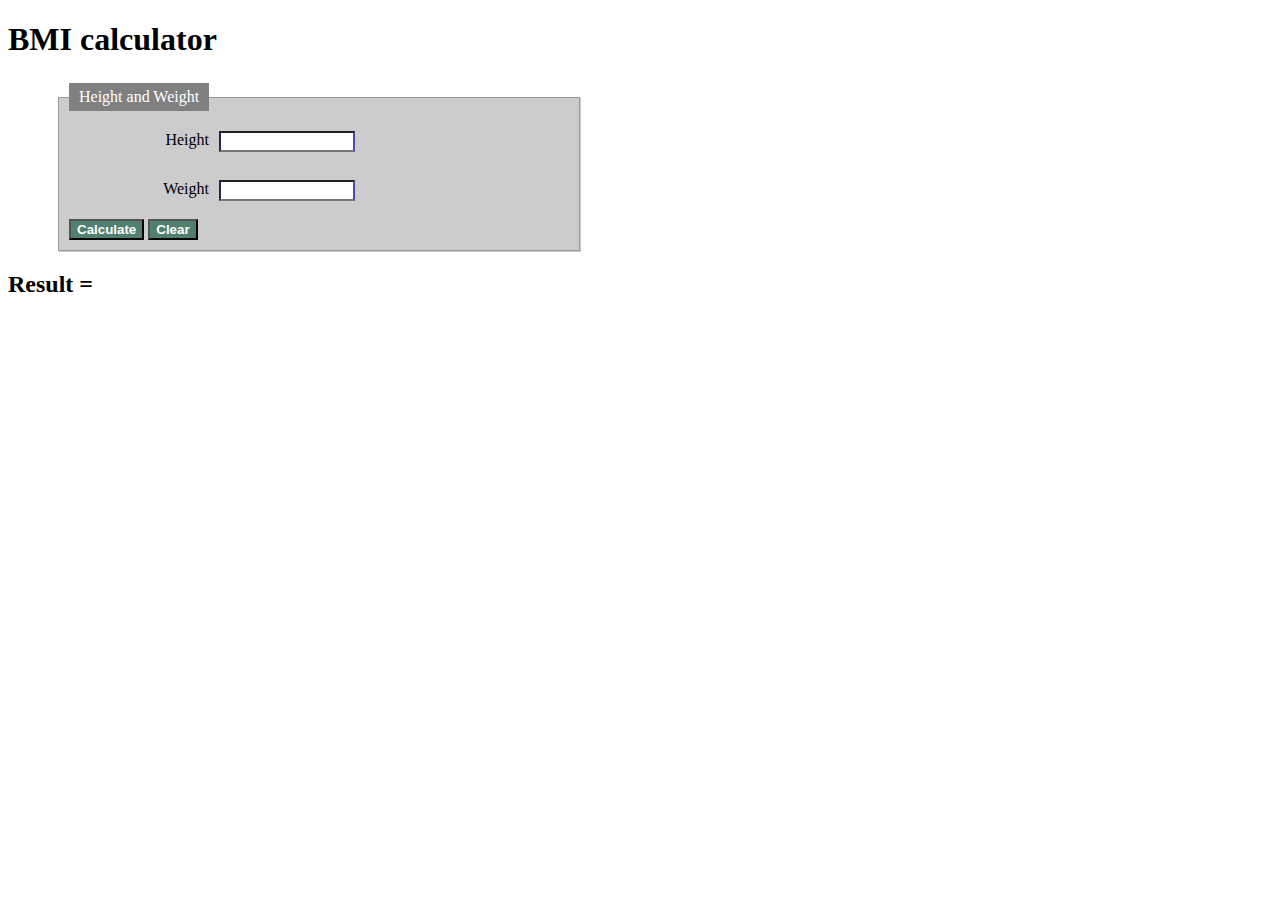
<file: BMI/BMI.html>
<!DOCTYPE html>
<html>
<script>
    // Step 1: Get Height
    // Step 2: Get Weight
    // Step 3: Calculate weight/square of height  (formula)
    // Weight / (height * height)
    // Step 4: Clear


    function calcBMI() { //define function
        //Parse String to Integer parseInt(value)
        var x = parseInt(document.getElementById("input_height").value); //step 1 //define variable
        console.log("Start of console");
        console.log(x);
        console.log("End of console");
        var z = parseInt(document.getElementById("input_weight").value); //step 2
        var result;

        //step3 calculate
        result = z / (x * x / 10000); //float

        document.getElementById("input_result").innerHTML = result;
        //document.getElementById("input_result").innerHTML = z / math.pow(x, 2); same as above line without var result
    }

    function clear_result() {
        document.getElementById("input_height").value = ""; // text
        document.getElementById("input_weight").value = "";
        document.getElementById("input_result").innerHTML = "";
    }


    /* Draft

    x + 1 = 2;
    x = 1;

    // Truong hop 2
    x + 1 = y;
    x = y - 1; // x phu thuoc vao y

    // Truong hop 3
    x = y; // x phu thuoc vao y
    // y is user input

    // Math
    // x = y => y = x
    // Programming
    // x = y => y not = x


     var test = 166; // number 166
    var test_text = "166"; // string 166 => text
    var test_number = parseInt(test_text);
    '166' => 166
    //
    var test = 1;
    var result = test + 11; // 1 + 11 = 12

    //
    var test = "1";
    var result = test + 11; // result = "111" // "1"


    var x = "1.234567"; //text "1.234567"
    var _float = parseFloat(x); // -> _float = 1.234567 // float number 1.234567
    var _int = parseInt(x); // -> _int = 1

    var _add = x + 1; // -> _add = "1.2345671";
    var _add_float = _float + 1; // -> _add_float = 2.234567
    */
</script>

<head>
    <link href="bmistyle.css" rel="stylesheet" />
</head>

<body>

    <h1>BMI calculator</h1>


    <fieldset>
        <legend>Height and Weight</legend>
        <label for="bmiheight">Height</label>
        <input type="text" id="input_height" name="height"><br>
        <!-- <textarea id="cm" name="height" placeholder="cm"></textarea><br> -->
        <label for="bmiweight">Weight</label>
        <input type="text" id="input_weight" name="weight"><br>
        <!-- <textarea id="kg" name="weight" placeholder="kg"></textarea><br> -->
        <!-- <button type="button" onclick="calcBMI()" value="calculate">Calculate</button> -->
        <button onclick="calcBMI()" id="calcBMI">Calculate</button>
        <button onclick="clear_result()" id="Clear">Clear</button>
    </fieldset>


    <h2>Result =</h2>
    <h2 id="input_result"></h2>

</body>

</html>
</file>
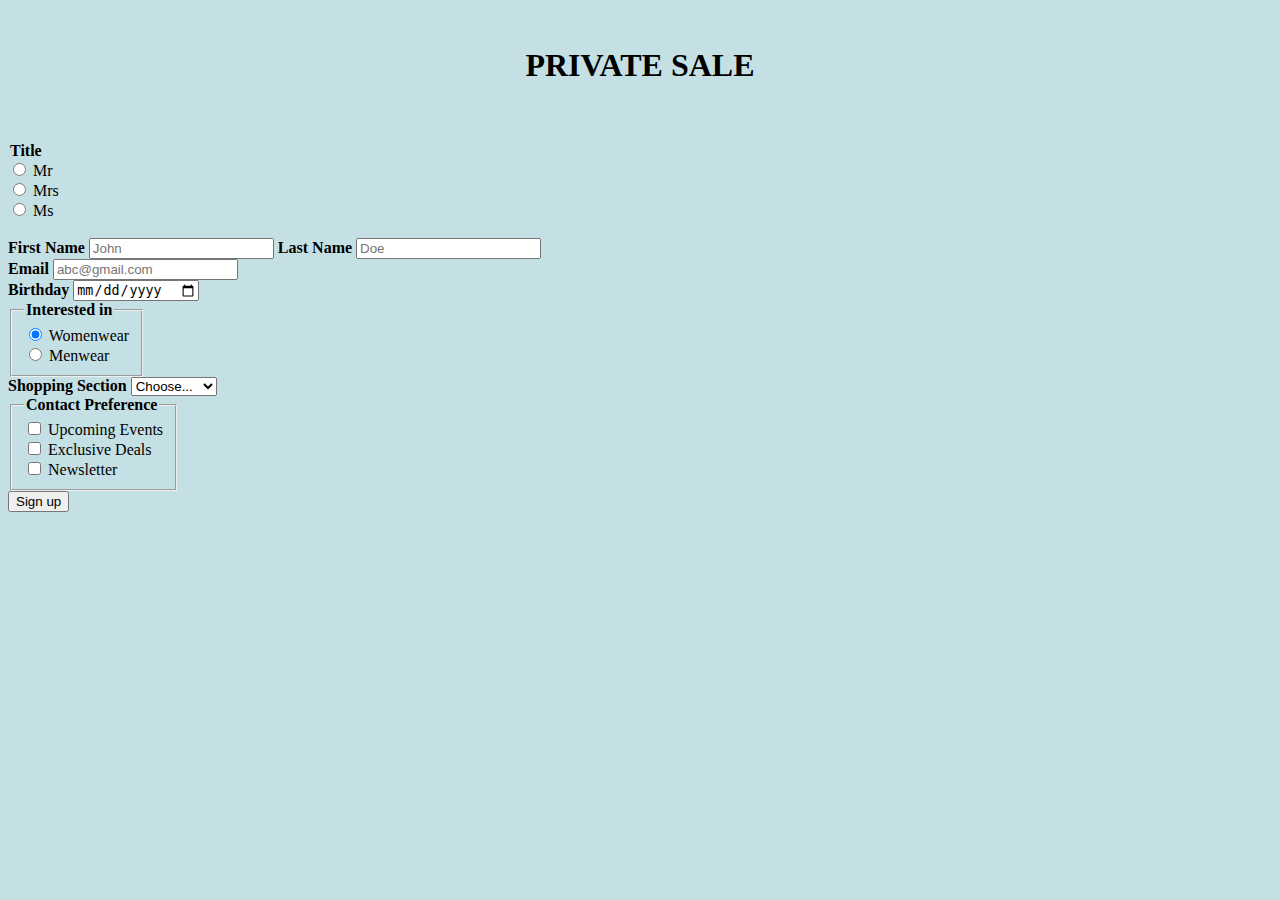
<file: Homework3/privatesale.html>
<!DOCTYPE html>
<html lang- "en">

<head>
    <link href="Psale.css" rel="stylesheet" />
    <link href="https://cdn.jsdelivr.net/npm/bootstrap@5.1.3/dist/css/bootstrap.min.css" rel="stylesheet" integrity="sha384-1BmE4kWBq78iYhFldvKuhfTAU6auU8tT94WrHftjDbrCEXSU1oBoqyl2QvZ6jIW3" crossorigin="anonymous">
    <script src="https://cdn.jsdelivr.net/npm/bootstrap@5.1.3/dist/js/bootstrap.bundle.min.js" integrity="sha384-ka7Sk0Gln4gmtz2MlQnikT1wXgYsOg+OMhuP+IlRH9sENBO0LRn5q+8nbTov4+1p" crossorigin="anonymous"></script>
    <style>
      .centertx {
        margin: auto;
        width: 50%;
        border: 3px solid green;
        padding: 10px;
      }
    </style>
</head>

<body style="background-color:rgb(197, 224, 228);">
    <!-- 
    
    1) List down all required form component
    2) Define component type
    3) Create form skeleton

    Title                       : Mr/Ms/Mrs/ (radio button)
    Name (First name, Last name): tring / text (input box text)"
    Email                       : string/text (input box text)
    Date of Birth               : DD/MM/YYYY (Calendar)
    Interested In               : Womenwear/Menwear (Radio button)
    Shopping section            : Business/Silverclass/Goldclass/VIP/VVIP (drop down)
    Contact preferences         : upcoming events, exclusive deals, newsletter (Tick box)
   -->
    <br>
    <h1 style="text-align:center;">
        <b>PRIVATE SALE</b>
    </h1>
    <br>
    <br>
    <form action="http://api.l27.lazychord.com/api/sale" method="post"> 
        <div class="container">
            <div class="col-md-5">
                <legend class="col-form-label col-sm-2 pt-0"><b>Title</b></legend>
                <div class="form-check form-check-inline">
                    <input class="form-check-input" type="radio" name="title" id="inlineRadio1" value="option1">
                    <label class="form-check-label" for="inlineRadio1">Mr</label>
                </div>
                <div class="form-check form-check-inline">
                    <input class="form-check-input" type="radio" name="title" id="inlineRadio1" value="option1">
                    <label class="form-check-label" for="inlineRadio1">Mrs</label>
                </div>
                <div class="form-check form-check-inline">
                    <input class="form-check-input" type="radio" name="title" id="inlineRadio1" value="option1">
                    <label class="form-check-label" for="inlineRadio1">Ms</label>
                </div>
            </div>
            <br>
            <div class="col-md-5">
                <div class="form-row">
                    <div class="col-md-6">
                        <label for="fname"><b>First Name</b> </label>
                        <input type="text" class="form-control" id="fname" name="first" placeholder="John">

                    </div>
                    <div class="col-md-6">
                        <label for="lname"><b>Last Name</b></label>
                        <input type="text" class="form-control" id="lname" name="last" placeholder="Doe">
                    </div>
                </div>
            </div>
            <div class="col-md-5">
                <div class="form-group">
                    <label for="inputEmail"><b>Email</b></label>
                    <input type="text" class="form-control" id="inputEmail" name="email" placeholder="abc@gmail.com">
                </div>
                <div class="row mb-3">
                    <div class="form-group">
                        <form action="/action_page.php">
                            <label for="birthday"><b>Birthday</b></label>
                            <input type="date" class="form-control" id="birthday" name="birthday">
                        </form>
                    </div>
                </div>
                <fieldset class="col-md-6 row mb-3">
                    <legend class="col-form-label col-sm-2 pt-0"><b>Interested in</b></legend>
                    <div class="col-sm-10">
                        <div class="form-check">
                            <input class="form-check-input" type="radio" name="interestedin" id="Womenwear" value="Womenwear" checked>
                            <label class="form-check-label" for="Womenwear">Womenwear</label>
                        </div>
                        <div class="form-check">
                            <input class="form-check-input" type="radio" name="interestedin" id="Menwear" value="Menwear">
                            <label class="form-check-label" for="Menwear">Menwear</label>
                        </div>
                    </div>
                </fieldset>

                <div class="form-row">
                    <div class="col-md-6">
                        <label for="shopping"><b>Shopping Section</b></label>
                        <select id="shopping" class="form-control" name="shoppingsection">
                          <option selected>Choose...</option>
                          <option>Business</option>
                          <option>Silverclass</option>
                          <option>Goldclass</option>
                          <option>VIP</option>
                          <option>VVIP</option>
                        </select>
                    </div>
                </div>
            </div>
            <fieldset class="col-md-6">
                <legend class="col-form-label"><b>Contact Preference</b></legend>
                <div class="form-group">
                    <div class="form-check">
                        <input class="form-check-input" type="checkbox" id="gridCheck" name="contact_upcoming_event">
                        <label class="form-check-label" for="gridCheck">Upcoming Events</label>
                    </div>
                    <div class="form-check">
                        <input class="form-check-input" type="checkbox" id="gridCheck" name="contact_exclusive_deals">
                        <label class="form-check-label" for="gridCheck">Exclusive Deals</label>
                    </div>
                    <div class="form-check">
                        <input class="form-check-input" type="checkbox" id="gridCheck" name="contact_newsletter">
                        <label class="form-check-label" for="gridCheck">Newsletter</label>
                    </div>
                </div>
            </fieldset>
            <br>
            <button type="submit" class="btn btn-primary">Sign up</button>

        </div>
        </div>
    </form>
    <script src="../random.js"></script>
</body>

</html>
</file>
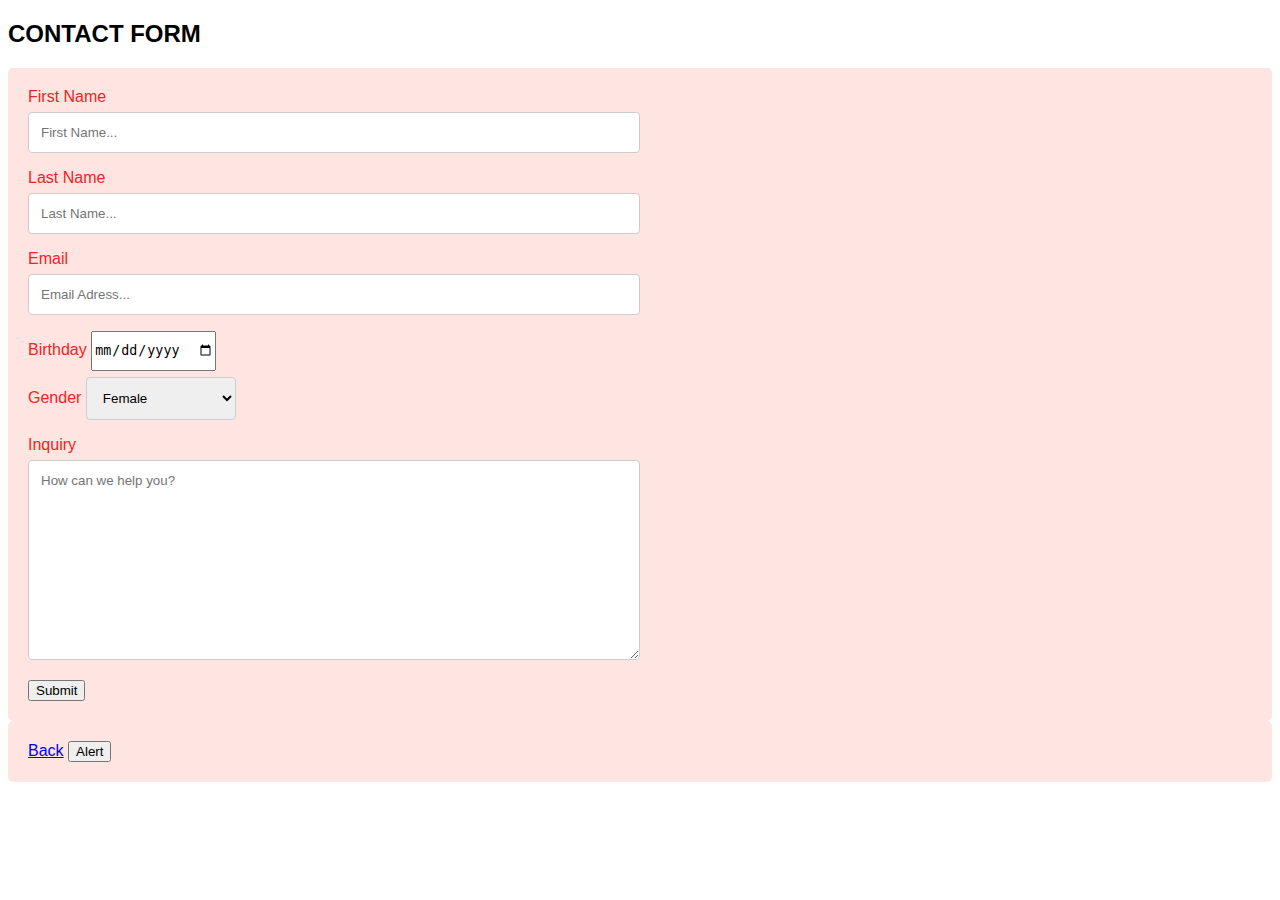
<file: L27web/contact.html>
<!DOCTYPE html>
<html>

<head>
    <link href="mystyle.css" rel="stylesheet" />
    <script src="https://ajax.googleapis.com/ajax/libs/jquery/3.5.1/jquery.min.js"></script>
    <meta name="viewport" content="width=device-width, initial-scale=1">
    <style>
        body {
            font-family: Verdana, Geneva, Tahoma, sans-serif
        }
        
        * {
            box-sizing: border-box;
        }
        
        label {
            color: #ee2424;
        }
        
        input[type=text],
        select,
        textarea {
            width: 50%;
            padding: 12px;
            border: 1px solid #ccc;
            border-radius: 4px;
            box-sizing: border-box;
            margin-top: 6px;
            margin-bottom: 16px;
            resize: vertical;
        }
        
        textarea {
            font-family: Verdana, Geneva, Tahoma, sans-serif;
        }
        
        input[type-submit] {
            background-color: rgb(255, 229, 225);
            color: white;
            padding: 12px 20px;
            border: none;
            border-radius: 4px;
            cursor: pointer;
        }
    </style>
</head>

<body>
    <h2>CONTACT FORM</h2>
    <div class="contact-container">
        <form action="/action_page.php">
            <label id="label-fname" for="fname">First Name</label><br>
            <input type="text" id="fname" name="firstname" placeholder="First Name...">
            <br>

            <label id="label-lname" for="lname">Last Name</label><br>
            <input type="text" id="lname" name="lastname" placeholder="Last Name...">
            <br>

            <label for="email">Email </label><br>
            <input type="text" id="email" name="email" placeholder="Email Adress...">
            <br>

            <label for="birthday">Birthday</label>
            <input type="date" id="birthday" name="birthday" style="height:40px;"><br>

            <label for="Gender">Gender</label>
            <select id="gender" name="Gender" style="width:150px;">
                <option value="Female">Female</option>
                <option value="Male">Male</option>
                <option value="Unidentified">Unidentified</option>
            </select>
            <br>

            <label for="inquiry">Inquiry</label><br>
            <textarea id="inquiry" name="inquiry" placeholder="How can we help you?" style="height:200px;"></textarea><br>

            <input type="submit" value="Submit">

        </form>
    </div>
    <div class="contact-container">
        <a href="index.html" class="btn btn-info" role="button">Back</a>
        <button type="button" id="Alertbutton" class="btn btn-primary btn-lg">Alert</button>
    </div>
    <script>
        $(document).ready(function() {
            // $("#Alertbutton").click(function () {
            //     alert("muahahaha");
            // });
            // $("#label-fname").click(function () {
            //     $(this).css({ "color": "yellow", "font-size": "200%" });
            //     alert("First name");
            // });
            $("label").hover(function() {
                $("label").css('color', '#fff200');
            }, function() {
                // change to any color that was previously used.
                $("label").css('color', '#03dbfc');
            });
        });
    </script>
</body>

</html>
</file>
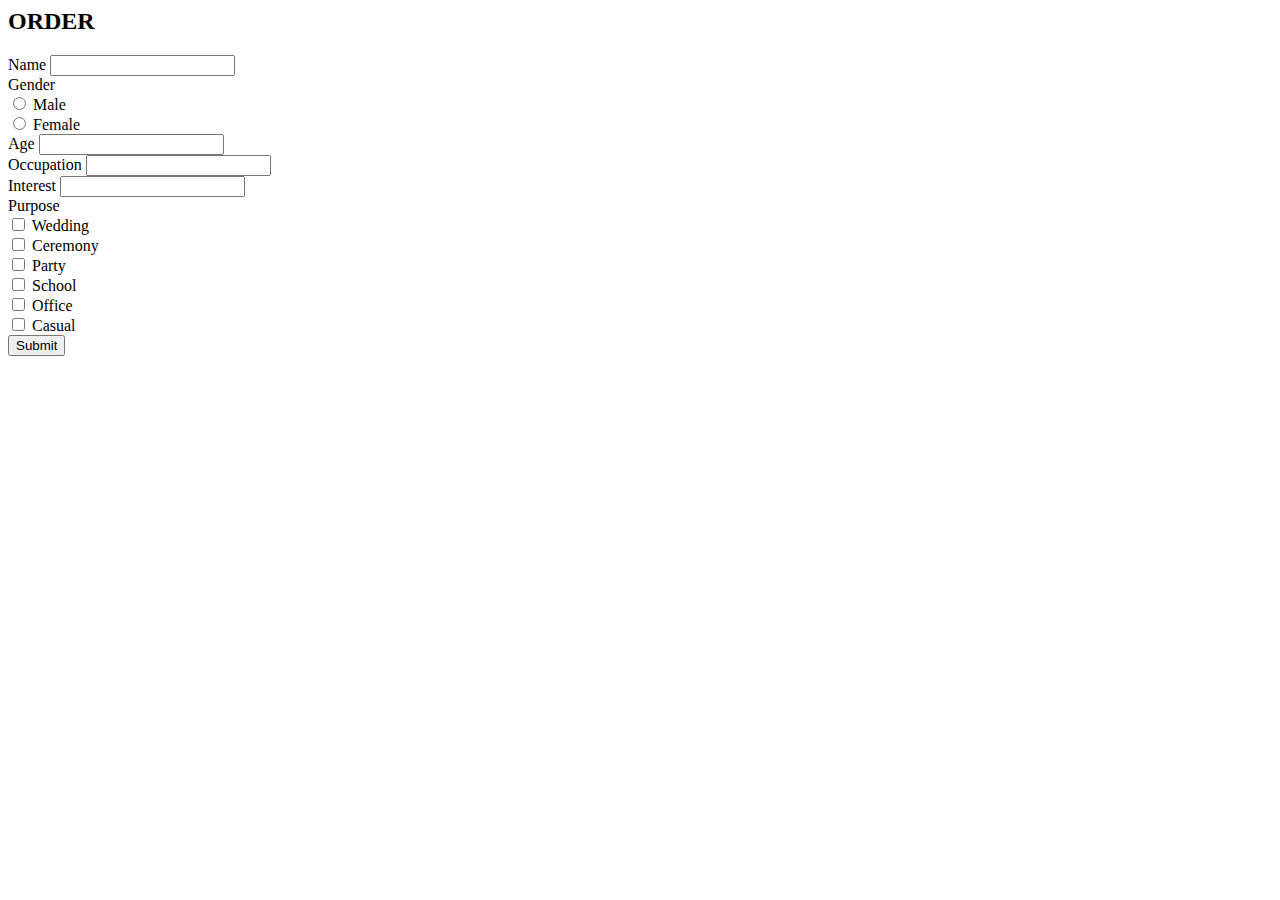
<file: orderform/order.html>
<html>

<head>
    <link href="https://cdn.jsdelivr.net/npm/bootstrap@5.1.3/dist/css/bootstrap.min.css" rel="stylesheet" integrity="sha384-1BmE4kWBq78iYhFldvKuhfTAU6auU8tT94WrHftjDbrCEXSU1oBoqyl2QvZ6jIW3" crossorigin="anonymous">
    <script src="https://cdn.jsdelivr.net/npm/bootstrap@5.1.3/dist/js/bootstrap.bundle.min.js" integrity="sha384-ka7Sk0Gln4gmtz2MlQnikT1wXgYsOg+OMhuP+IlRH9sENBO0LRn5q+8nbTov4+1p" crossorigin="anonymous"></script>

</head>

<body>
    <!-- 
    Brainstorm -> form

    1) List down all required form component
    2) Define component type
    3) Create form skeleton

    Name        ______Nguyen Van A__________________ -> "string / text (input box text)"
    Gender      Male/Female () "Radio button"
    Age         ______27_________________ -> "string / text (input box text)"
    Occupation  ______Teacher_______________ -> "string / text (input box text)"
    Interest    ______Thich cai ri`_______________ -> "string / text (input box text)"
    Purpose     Option -> Wedding / Party / Ceremony / School / Office / Casual
                Tick box 
   -->

    <div id="container" class="container">
        <div id="header">
            <h2>ORDER</h2>
        </div>

        <div id="main">
            <div class="row">
                <div class="col-md-4 align-self-center">
                    <form action="https://858c-103-252-203-213.ngrok.io/order" method="post">
                        <div class="mb-3">
                            <label for="formName" class="form-label">Name</label>
                            <input type="text" class="form-control" id="formName" required>
                        </div>
                        <div class="mb-3">
                            <label class="form-label">Gender</label>

                            <div class="form-check">
                                <input class="form-check-input" type="radio" name="formGenderMale" id="formGenderMale">
                                <label class="form-check-label" for="formGenderMale">
                               Male
                              </label>
                            </div>
                            <div class="form-check">
                                <input class="form-check-input" type="radio" name="formGenderFemale" id="formGenderFemale">
                                <label class="form-check-label" for="formGenderFemale">
                                Female
                              </label>
                            </div>

                        </div>
                        <div class="mb-3">
                            <label for="formAge" class="form-label">Age</label>
                            <input type="text" class="form-control" id="formAge">
                        </div>
                        <div class="mb-3">
                            <label for="formOccupation" class="form-label">Occupation</label>
                            <input type="text" class="form-control" id="formOccupation">
                        </div>
                        <div class="mb-3">
                            <label for="formInterest" class="form-label">Interest</label>
                            <input type="text" class="form-control" id="formInterest">
                        </div>
                        <div class="mb-3">
                            <label class="form-label">Purpose</label>
                            <div class="form-check">
                                <input class="form-check-input" type="checkbox" value="" id="formPurpose">
                                <label class="form-check-label" for="formPurpose">
                                  Wedding
                                </label>
                            </div>
                            <div class="form-check">
                                <input class="form-check-input" type="checkbox" value="" id="formPurpose">
                                <label class="form-check-lab2el" for="formPurpose">
                                  Ceremony
                                </label>
                            </div>
                            <div class="form-check">
                                <input class="form-check-input" type="checkbox" value="" id="formPurpose">
                                <label class="form-check-label" for="formPurpose">
                                  Party
                                </label>
                            </div>
                            <div class="form-check">
                                <input class="form-check-input" type="checkbox" value="" id="formPurpose">
                                <label class="form-check-label" for="formPurpose">
                                  School
                                </label>
                            </div>
                            <div class="form-check">
                                <input class="form-check-input" type="checkbox" value="" id="formPurpose">
                                <label class="form-check-label" for="formPurpose">
                                  Office
                                </label>
                            </div>
                            <div class="form-check">
                                <input class="form-check-input" type="checkbox" value="" id="formPurpose">
                                <label class="form-check-label" for="formPurpose">
                                  Casual
                                </label>
                            </div>
                        </div>


                        <input type="submit" class="btn btn-primary" value="Submit" />
                    </form>
                </div>
            </div>

        </div>

        <div id="footer">

        </div>
    </div>



</body>

</html>
</file>
<file: BMI/bmistyle.css>
fieldset {
    width: 500px;
    margin: 25px 0 0 50px;
    border: 1px solid #999999;
    box-shadow: 1px 1px #cccccc;
    padding: 10px;
    background-color: #cccccc;
}

legend {
    background-color: gray;
    color: white;
    padding: 5px 10px;
}

label {
    float: left;
    width: 140px;
    display: block;
    text-align: right;
    padding-right: 10px;
    margin-top: 10px;
}

input {
    margin-top: 10px;
    display: block;
    text-align: right;
    width: 128px;
    border-inline-color: rgb(73, 73, 173);
    box-shadow: rgb(127, 127, 255);
}

button {
    background-color: rgb(81, 128, 112);
    font-weight: bold;
    color: white;
}

button .calcBMI {
    margin-left: 100px;
}
</file>
<file: Homework3/Psale.css>
.title {
    display: grid;
    grid-template-columns: auto auto auto;
}

.col-md-5 {
    white-space: nowrap;
}

.col-md-6 {
    float: none !important;
    display: inline-block !important;
}
</file>
<file: L27web/mystyle.css>
.group1 {
    text-align: center;
    font-family: 'Franklin Gothic Medium', 'Arial Narrow', Arial, sans-serif;
}

.group2 {
    background-image: url('https://www.enjpg.com/img/2020/sage-green-aesthetic.jpg');
    height: 200px;
    background-repeat: no-repeat;
    background-attachment: fixed;
    background-size: cover;
}

.group3 {
    font-size: 150%;
    font-family: 'Times New Roman', Times, serif;
    color: gray;
}

.group5 {
    background-image: url('https://i.pinimg.com/564x/07/4a/72/074a7270132f28eebd89ae0865f00430.jpg');
    height: 200px;
    background-repeat: no-repeat;
    background-attachment: fixed;
}

.contact-container {
    border-radius: 5px;
    background-color: rgb(255, 229, 225);
    padding: 20px;
}


/* .contact-body {
    font-family: Verdana, Geneva, Tahoma, sans-serif
}
* {
    box-sizing: border-box;
} */
</file>
